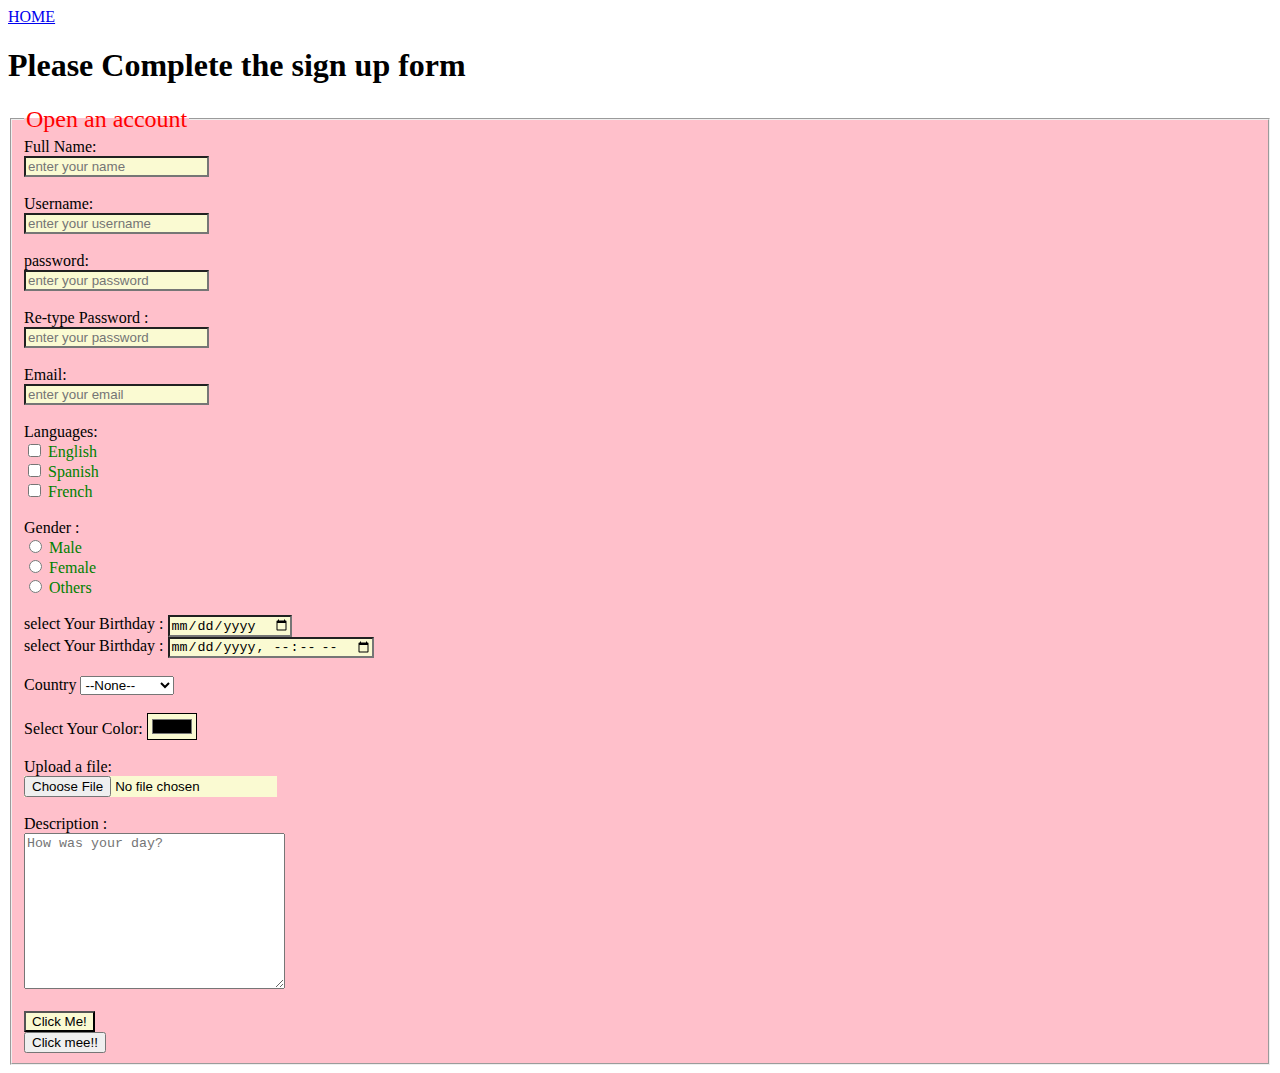
<file: pages/sign_up.html>
<!DOCTYPE html>
<html>
   
        <title>Sign Up</title>
        <link rel="stylesheet" href="sign_up.css"/>
    </head>
    <body>
        <!--../is used to go parent level
            Below-->
        <a href="../index.html">HOME</a>
        <h1>Please Complete the sign up form </h1>

   <!-- CREATING SIGN UP FROM -->

   <from>
    <fieldset>
        <legend>Open an account</legend>
    <label>Full Name: </label> <br>
    <input type="text" placeholder="enter your name"/> <br><br>
    <label>Username: </label> <br>
    <input type="textbox" placeholder="enter your username" /><br><br>
    <label>password: </label> <br>
    <input type="password" placeholder="enter your password" /><br><br>
    <label>Re-type Password :</label><br>
    <input type="password" placeholder="enter your password" /><br><br>
    <label>Email:</label> <br>
    <input type="email"placeholder="enter your email"/><br><br>

<!-- NOTE:CHECKBOX ELEMENTS MAY OR MAY NOT HAVE SAME ATTRIBUTER
CHECKBOX IS MULTI SELECT-->

    <label>Languages: </label> <br>

    <input type="checkbox" name="english"/>
    <label class="lan">English</label> <br>
    <input type="checkbox" name="spanish"/>
    <label class="lan">Spanish</label> <br>
    <input type="checkbox" name="french"/>
    <label class="lan">French</label> <br><br>




    <!-- NOTE:RADIO ELEMENts should have the same name attributes
-->
    <label>Gender : </label> <br>
    <input type ="radio" name="gender"/> 
    <label class="lan">Male</label> <br>
    <input type ="radio" name="gender"/> 
    <label class="lan ">Female</label> <br>
    <input type ="radio" name="gender"/> 
    <label class="lan">Others</label> <br><br>

  <label>select Your Birthday :</label>
  <input type="date" /> <br>
  <label>select Your Birthday :</label>
  <input type="datetime-local"/> <br><br>


<!-- dropdown:select tag is used to create a dropdown-->

  <label>Country</label>
<select>
    <option selected>--None--</option>
    <option value="Netherlands">Netherlands</option>
    <option value="USA">USA</option>
    <option value="Taiwan">Taiwan</option>
    <option value="Turkiye">Turkiye</option>

</select>

<br><br>

<!--Color input-->
<label>Select Your Color: </label>
<input type="color" /> <br> <br>

<!--file-->
<label>Upload a file: </label> <br>
<input type="file" /> <br> <br>

<!-- textarea -->
<label>Description : </label> <br>
<textarea rows="10" cols="30" placeholder="How was your day?" ></textarea>
<br><br>

<!---- buttons-->
<input type="submit" value="Click Me!" /> <br>
<button>Click mee!!<buttom>

</fieldset>

</from>





  </body>
    
</html>
</file>
<file: pages/sign_up.css>
fieldset{
    background-color: pink;

}
/*we can use comma for style multiple tags the sam way */
input{
    background-color:lightgoldenrodyellow;
}

label{
    color: darkblue
    font-weight  

}
.lan{
    color:green;


}
legend{
    color:red;
    font-size:1.5em
}
</file>
